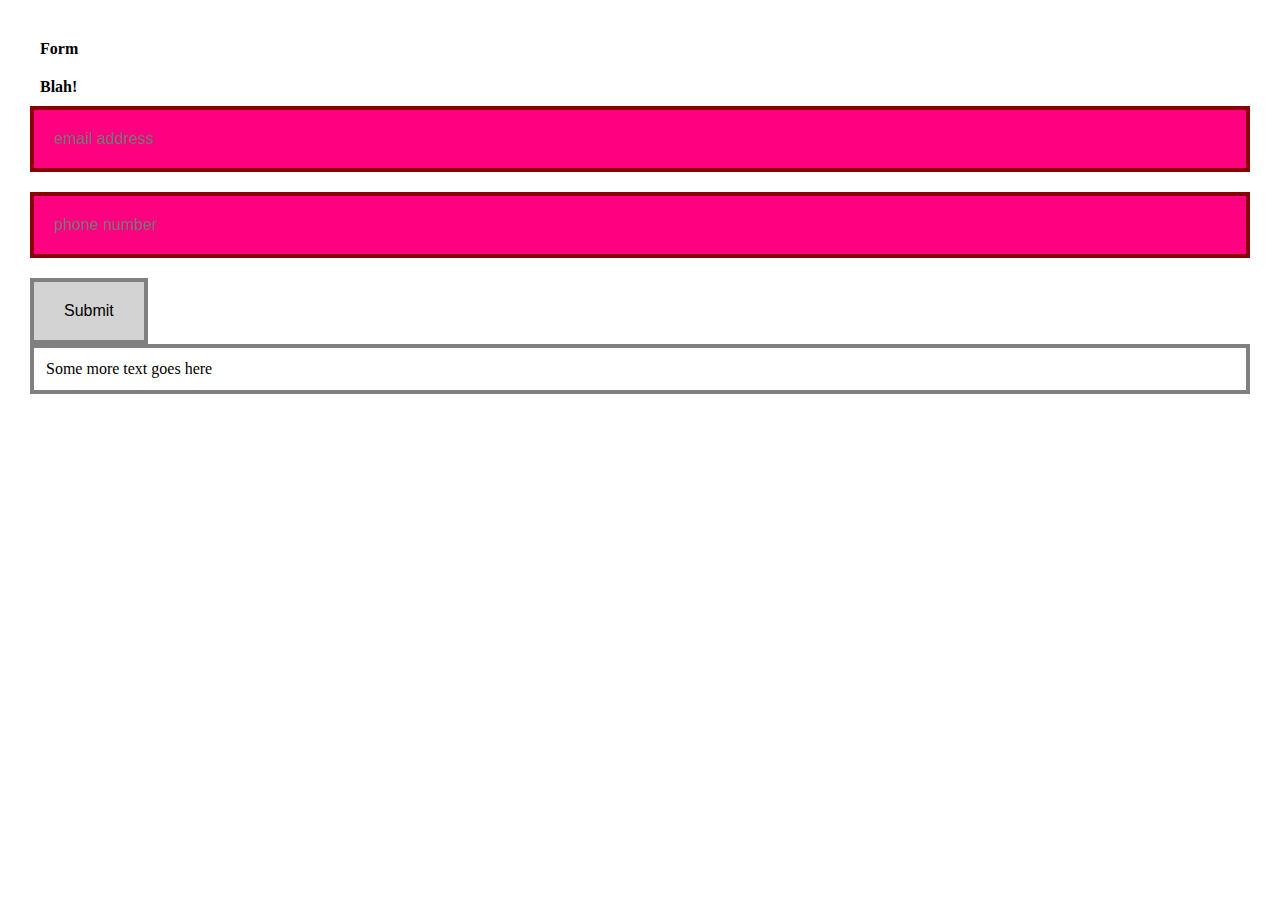
<file: index.html>
<!DOCTYPE html>
<html lang="en">
<head>
  <meta charset="UTF-8">
  <meta name="viewport" content="width=device-width, initial-scale=1.0">
  <script
  src="https://code.jquery.com/jquery-3.5.1.min.js"
  integrity="sha256-9/aliU8dGd2tb6OSsuzixeV4y/faTqgFtohetphbbj0="
  crossorigin="anonymous"></script>
  <link rel="stylesheet" type="text/css" href="base.css" />
  <title>Form Validation</title>
</head>
<body>
  <form id="form">
    <h1>Form</h1>
    <h3>Blah!</h3>
    <input placeholder="email address" type="email" required pattern="" />
    <input placeholder="phone number" type="tel" required pattern="" />
    <button id="submit-btn">Submit</button>
    <p>Some more text goes here</p>
  </form>
  <script src="scripts.js"></script>
</body>
</html>
</file>
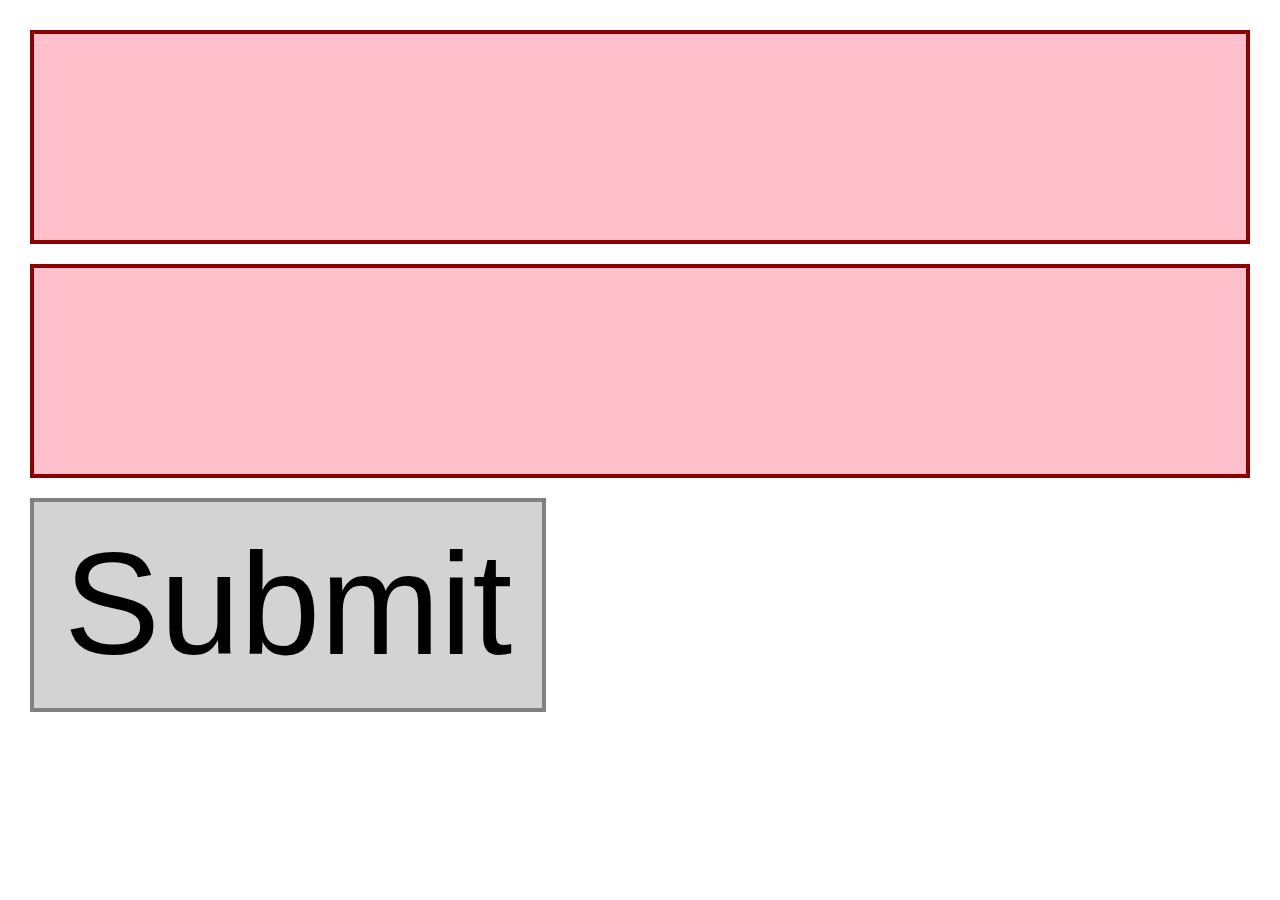
<file: base.html>
<!DOCTYPE html>
<html lang="en">
<head>
  <meta charset="UTF-8">
  <meta name="viewport" content="width=device-width, initial-scale=1.0">
  <title>Form Validation</title>
  <style>
    *, html {
      font-size: 3rem;
      padding: 10px;
      margin: 0;
      box-sizing: border-box;
    } 
    input[type] {
      padding: 20px;
      width: 100%;
      border: 4px solid gray;
      margin-bottom: 20px;
    }
    input[type]:valid {
      border: 4px solid darkgreen;
      background-color: lightgreen;
    }
    input[type]:invalid {
      border: 4px solid darkred;
      background-color: pink;
    }

    button {
      border: 4px solid gray;
      padding: 20px 30px;
      background-color: lightgray;
    }
  </style>
</head>
<body>
  <form>
    <input type="email" required pattern="[a-zA-Z0-9!#$%&'*+\-\/=?^_`{|}~\.]{2,64}@[a-zA-Z0-9\-]{2,63}\.[a-zA-Z]{2,63}" />
    <input type="phone" required pattern="(?:\+1)?[(]?([1-9][\d]{2})[)]?[\s\.\-]?([\d]{3})[\.\-]?([\d]{4})" />
    <button>Submit</button>
  </form>
</body>
</html>
</file>
<file: base.css>
*, html {
  font-size: 1rem;
  padding: 10px;
  margin: 0;
  box-sizing: border-box;
} 
input[type] {
  padding: 20px;
  width: 100%;
  border: 4px solid gray;
  margin-bottom: 20px;
}
input[type]:valid {
  border: 4px solid darkgreen;
  background-color: lightgreen !important;
}
input[type]:invalid {
  border: 4px solid darkred;
  background-color: #ff0080 !important;
}

button {
  border: 4px solid gray;
  padding: 20px 30px;
  background-color: lightgray;
}

p {
  padding: 12px;
  border: 4px solid gray;
}

@media screen and (max-width: 600px) {
  *, html {
    font-size: 1rem;
  } 
  input[type],
  button {
    padding: 16px;
  }
}
</file>
